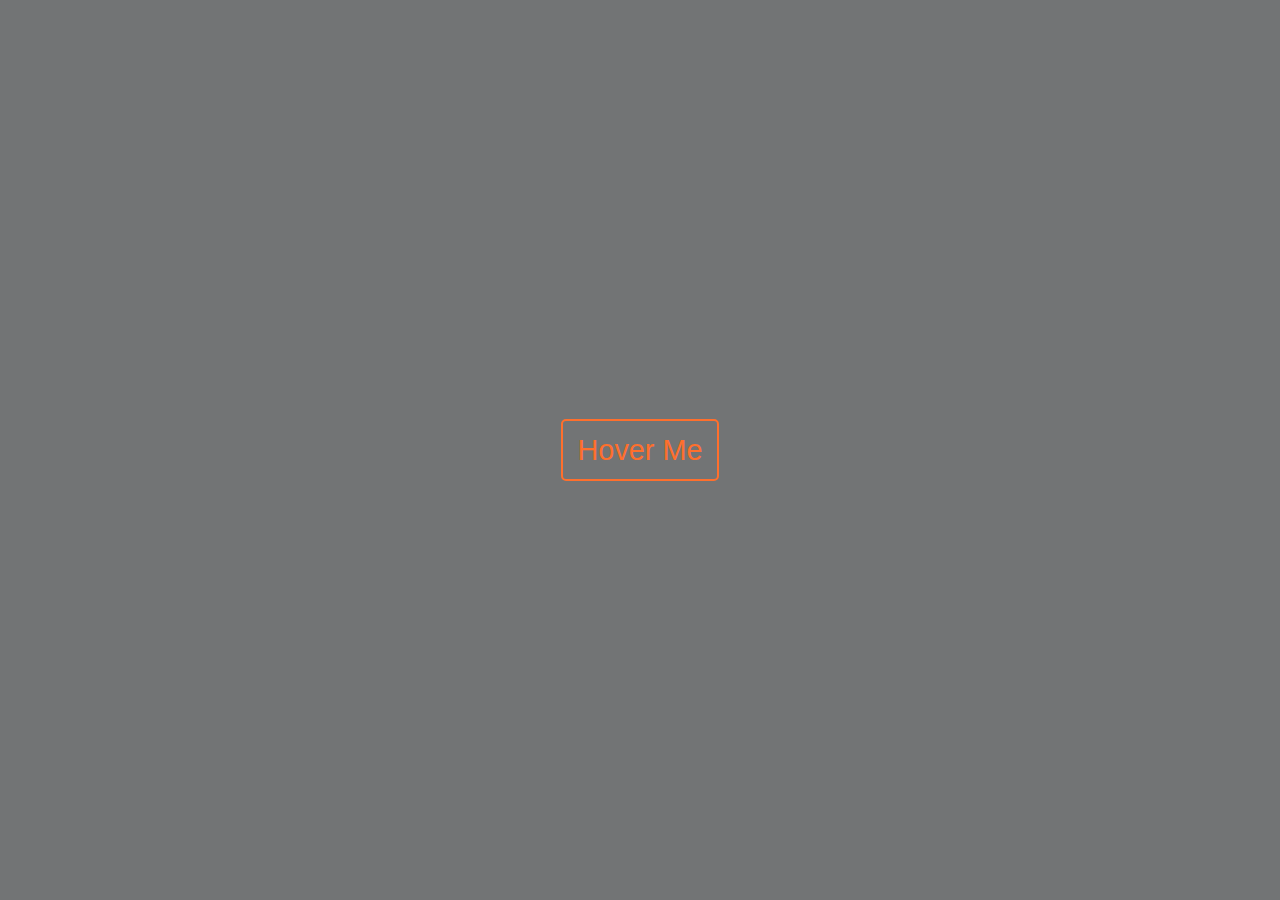
<file: index.html>
<!DOCTYPE html>
<html lang="en">

<head>
    <meta charset="UTF-8" />
    <meta http-equiv="X-UA-Compatible" content="IE=edge" />
    <meta name="viewport" content="width=device-width, initial-scale=1.0" />
    <title>Animated Button</title>

    <!-- External CSS File -->
    <link rel="stylesheet" href="ass3.css" />

    <!-- Unicons Link -->
    <link rel="stylesheet" href="https://unicons.iconscout.com/release/v4.0.0/css/line.css" />
</head>

<body>
    <div class="container">
        <button class="btn">Hover Me<i class="uil uil-angle-double-right"></i></button>
    </div>
</body>

</html>
</file>
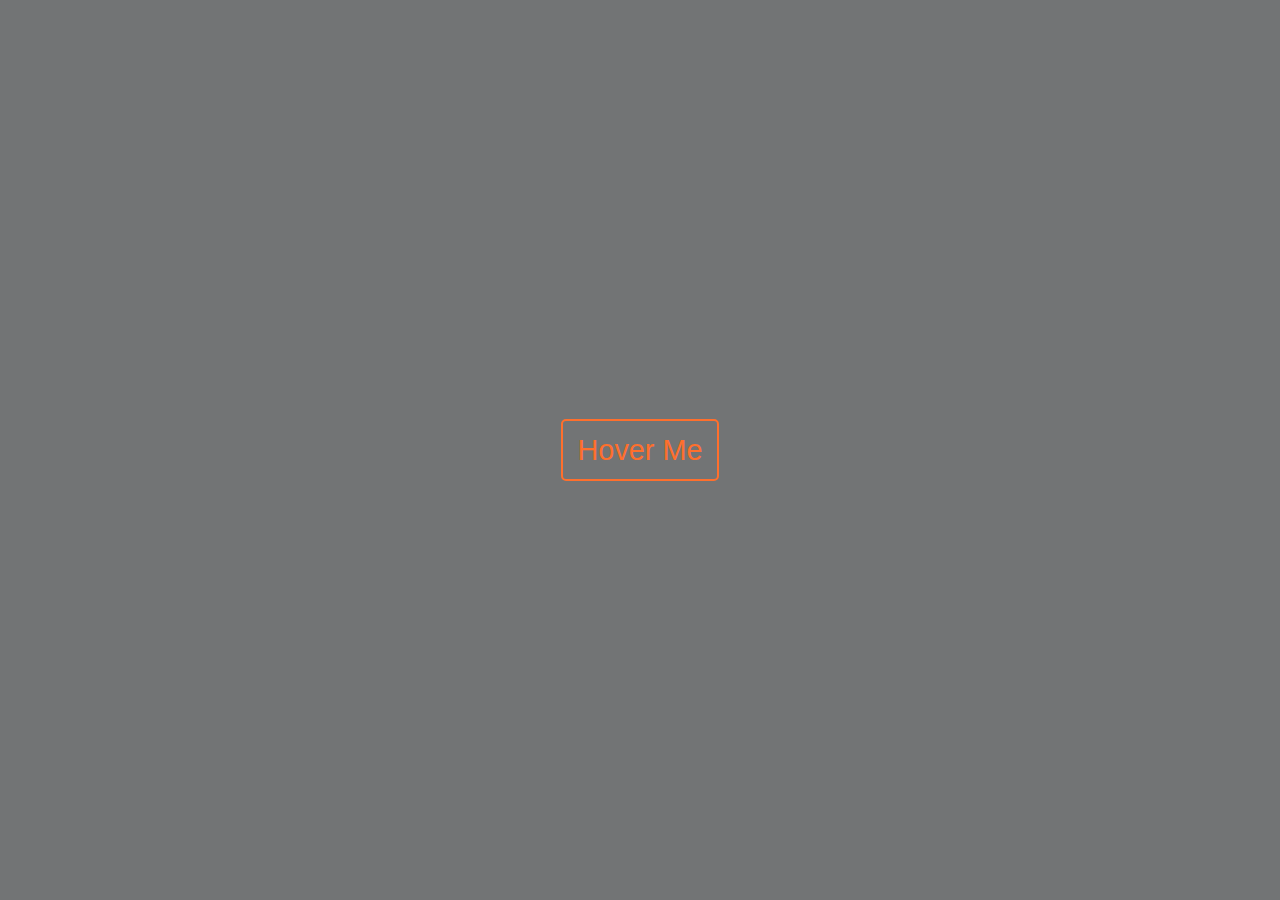
<file: ass3.html>
<!DOCTYPE html>
<html lang="en">

<head>
    <meta charset="UTF-8" />
    <meta http-equiv="X-UA-Compatible" content="IE=edge" />
    <meta name="viewport" content="width=device-width, initial-scale=1.0" />
    <title>Animated Button</title>

    <!-- External CSS File -->
    <link rel="stylesheet" href="ass3.css" />

    <!-- Unicons Link -->
    <link rel="stylesheet" href="https://unicons.iconscout.com/release/v4.0.0/css/line.css" />
</head>

<body>
    <div class="container">
        <button class="btn">Hover Me<i class="uil uil-angle-double-right"></i></button>
    </div>
</body>

</html>
</file>
<file: ass3.css>
* {
    margin: 0;
    padding: 0;
    box-sizing: border-box;
}

body {
    background-color: #727475;
    font-family: "Poppins", sans-serif;
    justify-content: center;
    align-content: center;
    align-items: center;
    text-align: center;
    min-height: 100vh;
    display: flex;
}

button {
    background: none;
    border: 2px solid #ff6f2c;
    font: inherit;
    line-height: 1;
    border-radius: 5px;
    padding: 15px;
    font-size: 1.8rem;
}

button {
    color: #ff6f2c;
    transition: 0.25s;
}

.btn:hover{
    border-color: #fdc500;
    color: #fdc500;
    box-shadow: 0 0.6em 0.6em -0.4em #fdc500;
    transform: translateY(0.25em);
}
</file>
